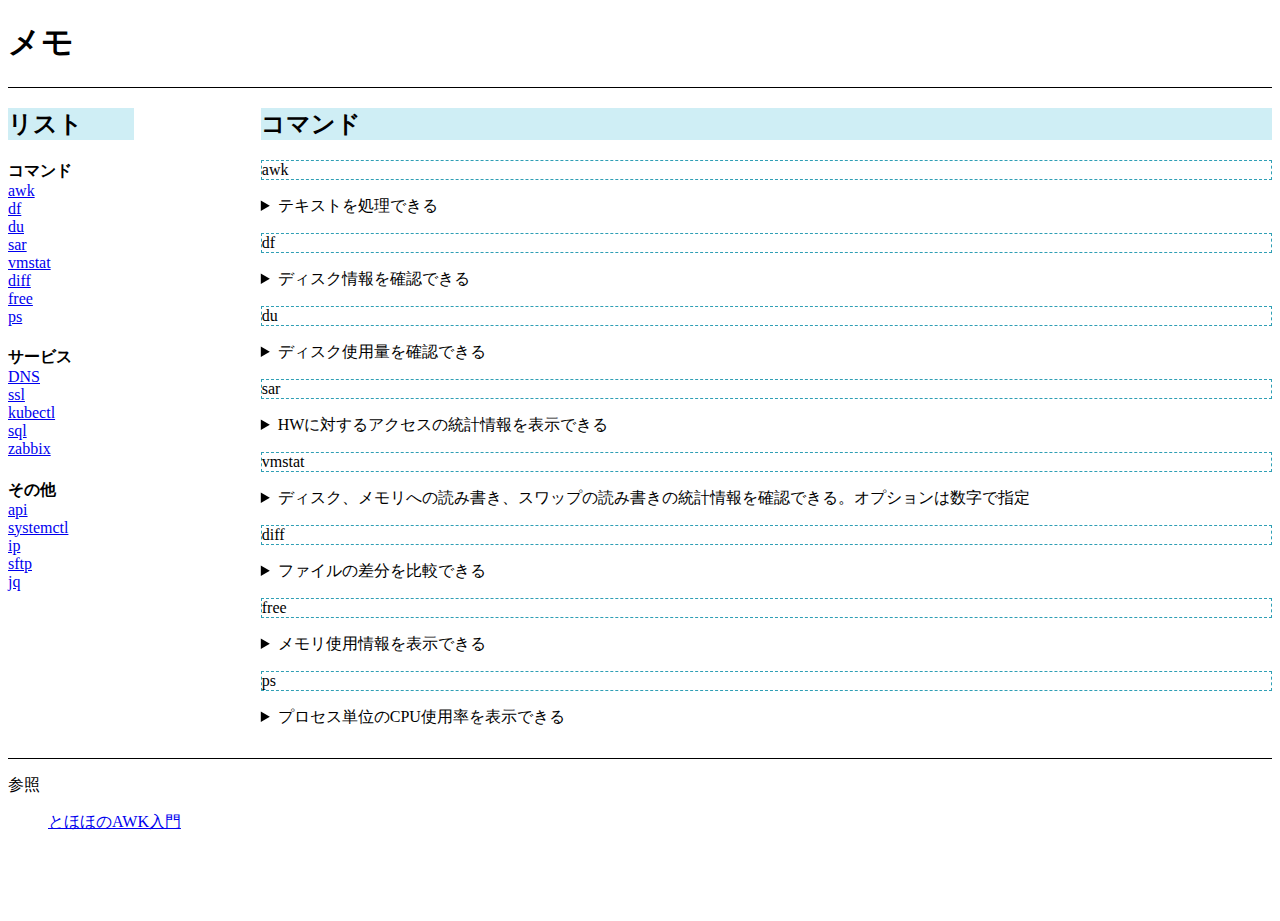
<file: index.html>
<!DOCTYPE html>
<html lang="ja">

<head>
    <meta charset="UTF-8">
    <meta name="viewport" content="width=device-width, initial-scale=1.0">
    <title>Command</title>
    <link rel="stylesheet" href="index_style/index_style.css">
</head>

<body>

    <div class="wrapper">
        <header>
            <h1>メモ</h1>
        </header>


        <div class="content">
            <nav class="contents_list">
                <h2>リスト</h2>
                <h4 class="title" id="cmd">コマンド</h4>

                <ul class="contents_ul">
                    <li><a href="#awk">awk</a></li>
                    <li><a href="#df">df</a></li>
                    <li><a href="#du">du</a></li>
                    <li><a href="#sar">sar</a></li>
                    <li><a href="#vmstat">vmstat</a></li>
                    <li><a href="#diff">diff</a></li>
                    <li><a href="#free">free</a></li>
                    <li><a href="#ps">ps</a></li>
                </ul>

                <h4 class="title" id="service">サービス</h4>
                <ul class="contents_ul">
                    <li><a href="content2.html">DNS</a></li>
                    <li><a href="content2.html">ssl</a></li>
                    <li><a href="content2.html">kubectl</a></li>
                    <li><a href="content2.html">sql</a></li>
                    <li><a href="content2.html">zabbix</a></li>
                </ul>


                <h4 class="title" id="other">その他</h4>
                <ul class="contents_ul">
                    <li><a href="conetnt/content3html">api</a></li>
                    <li><a href="content/content3.html">systemctl</a></li>
                    <li><a href="content/content3.html">ip</a></li>
                    <li><a href="content/content3.html">sftp</a></li>
                    <li><a href="content/content3.html">jq</a></li>
                </ul>
            </nav>


            <article class="box">
                <h2>コマンド</h2>
                <section id="awk">
                    <p class="boxtop">awk</p>
                    <details>
                        <summary>
                            テキストを処理できる
                        </summary>
                        <p><a href="command/awk.html">実行例</a></p>
                        <table class="cmd-table">
                            <thead>
                                <tr>
                                    <th>オプション</th>
                                    <th>意味</th>
                                </tr>
                            </thead>
                            <tbody>
                                <tr>
                                    <td>-F</td>
                                    <td>区切り文字を指定</td>
                                </tr>
                                <tr>
                                    <td>-f</td>
                                    <td>ファイルを指定</td>
                                </tr>
                                <tr>
                                    <td>-v</td>
                                    <td>プログラムから参照可能な変数を引数で指定</td>
                                </tr>
                            </tbody>
                        </table><br>
                    </details>
                </section>

                <section id="df">
                    <p class="boxtop">df</p>
                    <details>
                        <summary>
                            ディスク情報を確認できる
                        </summary>
                        <p><a href="command/df.html">実行例</a></p>
                        <table class="cmd-table">
                            <thead>
                                <tr>
                                    <th>オプション</th>
                                    <th>意味</th>
                                </tr>
                            </thead>
                            <tbody>
                                <tr>
                                    <td>-h</td>
                                    <td>読みやすい単位で出力</td>
                                </tr>
                                <tr>
                                    <td>-a</td>
                                    <td>ダミーファイルも含めて表示</td>
                                </tr>
                                <tr>
                                    <td>-l</td>
                                    <td>ローカルファイルシステムのみ表示</td>
                                </tr>
                            </tbody>
                        </table><br>
                    </details>
                </section>

                <section id="du">
                    <p class="boxtop">du</p>
                    <details>
                        <summary>
                            ディスク使用量を確認できる
                        </summary>
                        <p><a href="command/du.html">実行例</a></p>
                        <table class="cmd-table">
                            <thead>
                                <tr>
                                    <th>オプション</th>
                                    <th>意味</th>
                                </tr>
                            </thead>
                            <tbody>
                                <tr>
                                    <td>-a</td>
                                    <td>ディレクトリ内のファイル容量も表示</td>
                                </tr>
                                <tr>
                                    <td>-s</td>
                                    <td>サブディレクトリ含めた合計サイズを表示</td>
                                </tr>
                                <tr>
                                    <td>-S</td>
                                    <td>サブディレクトリのサイズを含めないで表示</td>
                                </tr>
                                <tr>
                                    <td>-b</td>
                                    <td>容量をバイト単位で表示</td>
                                </tr>
                            </tbody>
                        </table><br>
                    </details>
                </section>

                <section id="sar">
                    <p class="boxtop">sar</p>
                    <details>
                        <summary>
                            HWに対するアクセスの統計情報を表示できる
                        </summary>
                        <p><a href="command/sar.html">実行例</a></p>
                        <table class="cmd-table">
                            <thead>
                                <tr>
                                    <th>オプション</th>
                                    <th>意味</th>
                                </tr>
                            </thead>
                            <tbody>
                                <tr>
                                    <td>-A</td>
                                    <td>すべての項目を表示</td>
                                </tr>
                                <tr>
                                    <td>-b</td>
                                    <td>ディスクの入出力と転送レート情報を表示する</td>
                                </tr>
                                <tr>
                                    <td>-c</td>
                                    <td>プロセスの生成回数を表示する</td>
                                </tr>
                                <tr>
                                    <td>-f</td>
                                    <td>ファイルを指定する</td>
                                </tr>
                                <tr>
                                    <td>-n DEV</td>
                                    <td>ネットワーク情報を表示</td>
                                </tr>
                                <tr>
                                    <td>-r</td>
                                    <td>メモリとスワップ情報表示</td>
                                </tr>
                                <tr>
                                    <td>-u</td>
                                    <td>CPU情報表示(iostatとのCPUと同じ)</td>
                                </tr>
                                <tr>
                                    <td>-P id | ALL</td>
                                    <td>CPUごとの情報を表示</td>
                                </tr>
                                <tr>
                                    <td>-R</td>
                                    <td>メモリの統計情報を表示</td>
                                </tr>
                                <tr>
                                    <td>-W</td>
                                    <td>スワップ情報表示</td>
                                </tr>
                            </tbody>
                        </table><br>
                    </details>
                </section>

                <section id="vmstat">

                    <p class="boxtop">vmstat</p>
                    <details>
                        <summary>
                            ディスク、メモリへの読み書き、スワップの読み書きの統計情報を確認できる。オプションは数字で指定
                        </summary>
                        <p>第1引数何秒ごとに実行するか</p>
                        <p>第2引数何回実行するか</p>
                        <p><a href="command/vmstat.html">実行例</a></p>
                        <table class="cmd-table">
                            <thead>
                                <tr>
                                    <th>表示項目</th>
                                    <th>列</th>
                                    <th>説明</th>
                                </tr>
                            </thead>
                            <tbody>
                                <tr>
                                    <td rowspan="2">procs</td>
                                    <td>r</td>
                                    <td>実行待ちプロセス数</td>
                                </tr>
                                <tr>
                                    <td>b</td>
                                    <td>割り込み不可能なスリープ状態にあるプロセス数</td>
                                </tr>
                                <tr>
                                    <td rowspan="4">memory</td>
                                    <td>swapd</td>
                                    <td>スワップサイズ(KB)</td>
                                </tr>
                                <tr>
                                    <td>free</td>
                                    <td>空きメモリサイズ(KB)</td>
                                </tr>
                                <tr>
                                    <td>buff</td>
                                    <td>バッファに割り当てられているメモリサイズ(KB)</td>
                                </tr>
                                <tr>
                                    <td>cache</td>
                                    <td>キャッシュに割り当てられているメモリサイズ(KB)</td>
                                </tr>
                                <tr>
                                    <td rowspan="2">swap</td>
                                    <td>si</td>
                                    <td>ディスクからスワップインされているメモリサイズ(KB/秒)</td>
                                </tr>
                                <tr>
                                    <td>so</td>
                                    <td>ディスクへスワップアウトされているメモリサイズ(KB/秒)</td>
                                </tr>
                            </tbody>
                        </table><br>
                    </details>
                </section>

                <section id="diff">
                    <p class="boxtop">diff</p>
                    <details>
                        <summary>
                            ファイルの差分を比較できる
                        </summary>
                        <p><a href="command/diff.html">実行例</a></p>
                        <table class="cmd-table">
                            <thead>
                                <tr>
                                    <th>オプション</th>
                                    <th>意味</th>
                                </tr>
                            </thead>
                            <tbody>
                                <tr>
                                    <td>-i</td>
                                    <td>大文字と小文字を無視</td>
                                </tr>
                                <tr>
                                    <td>-b</td>
                                    <td>スペースの数だけ異なる場合は違いを無視</td>
                                </tr>
                                <tr>
                                    <td>-E</td>
                                    <td>タブ展開によるスペースの変更を無視</td>
                                </tr>
                                <tr>
                                    <td>-w</td>
                                    <td>空白を無視して比較</td>
                                </tr>
                                <tr>
                                    <td>-q</td>
                                    <td>ファイルが違うかどうかだけを出力する</td>
                                </tr>
                            </tbody>
                        </table><br>
                    </details>
                </section>

                <section id="free">
                    <p class="boxtop">free</p>
                    <details>
                        <summary>
                            メモリ使用情報を表示できる
                        </summary>
                        <p><a href="command/memory.html">実行例</a></p>
                        <table class="cmd-table">
                            <thead>
                                <tr>
                                    <th>オプション</th>
                                    <th>意味</th>
                                </tr>
                            </thead>
                            <tbody>
                                <tr>
                                    <td>-b</td>
                                    <td>バイト単位で表示</td>
                                </tr>
                                <tr>
                                    <td>-k</td>
                                    <td>KB単位で表示</td>
                                </tr>
                                <tr>
                                    <td>-m</td>
                                    <td>MB単位で表示</td>
                                </tr>
                                <tr>
                                    <td>-t</td>
                                    <td>物理メモリとスワップメモリの合計行も表示</td>
                                </tr>
                                <tr>
                                    <td>-0</td>
                                    <td>バッファを増減した行を表示しない</td>
                                </tr>
                                <tr>
                                    <td>-s</td>
                                    <td>繰り返し実行する間隔(秒)</td>
                                </tr>
                            </tbody>
                        </table><br>
                    </details>
                </section>

                <section id="ps">
                    <p class="boxtop">ps</p>
                    <details>
                        <summary>
                            プロセス単位のCPU使用率を表示できる
                        </summary>
                        <p><a href="command/ps.html">実行例</a></p>
                        <table class="cmd-table">
                            <thead>
                                <tr>
                                    <th>オプション</th>
                                    <th>意味</th>
                                </tr>
                            </thead>
                            <tbody>
                                <tr>
                                    <td>a</td>
                                    <td>端末上のすべてのプロセスを表示する</td>
                                </tr>
                                <tr>
                                    <td>e</td>
                                    <td>環境変数も表示する</td>
                                </tr>
                                <tr>
                                    <td>x</td>
                                    <td>制御端末のないプロセスも表示する</td>
                                </tr>
                                <tr>
                                    <td>u</td>
                                    <td>実行ユーザ名なども表示する</td>
                                </tr>
                                <tr>
                                    <td>r</td>
                                    <td>実行中のプロセスのみを表示する</td>
                                </tr>
                                <tr>
                                    <td>l</td>
                                    <td>長いフォーマットで表示する</td>
                                </tr>
                                <tr>
                                    <td>U ユーザ名</td>
                                    <td>ユーザ名で選択する</td>
                                </tr>
                                <tr>
                                    <td>-C コマンド名</td>
                                    <td>コマンド名で選択する</td>
                                </tr>

                                <tr>
                                    <td>-e</td>
                                    <td>すべてのプロセスを表示する</td>
                                </tr>
                                <tr>
                                    <td>-f</td>
                                    <td>引数等も含めた完全なフォーマットで表示する</td>
                                </tr>
                                <tr>
                                    <td>-l</td>
                                    <td>ロング形式で表示する</td>
                                </tr>
                                <tr>
                                    <td>-p PID</td>
                                    <td>PIDで表示する</td>
                                </tr>
                                <tr>
                                    <td>-t tty</td>
                                    <td>端末名で選択する</td>
                                </tr>
                                <tr>
                                    <td>-u UID</td>
                                    <td>ユーザIDで選択する</td>
                                </tr>
                            </tbody>
                        </table> <br>
                    </details>
                </section>

            </article>
        </div>


        <footer>
            <p>参照</p>

            <ul>
                <li><a href="https://www.tohoho-web.com/ex/awk.html">とほほのAWK入門</a></li>
                <li><a href=""></a></li>
            </ul>
        </footer>

    </div>
</body>

</html>
</file>
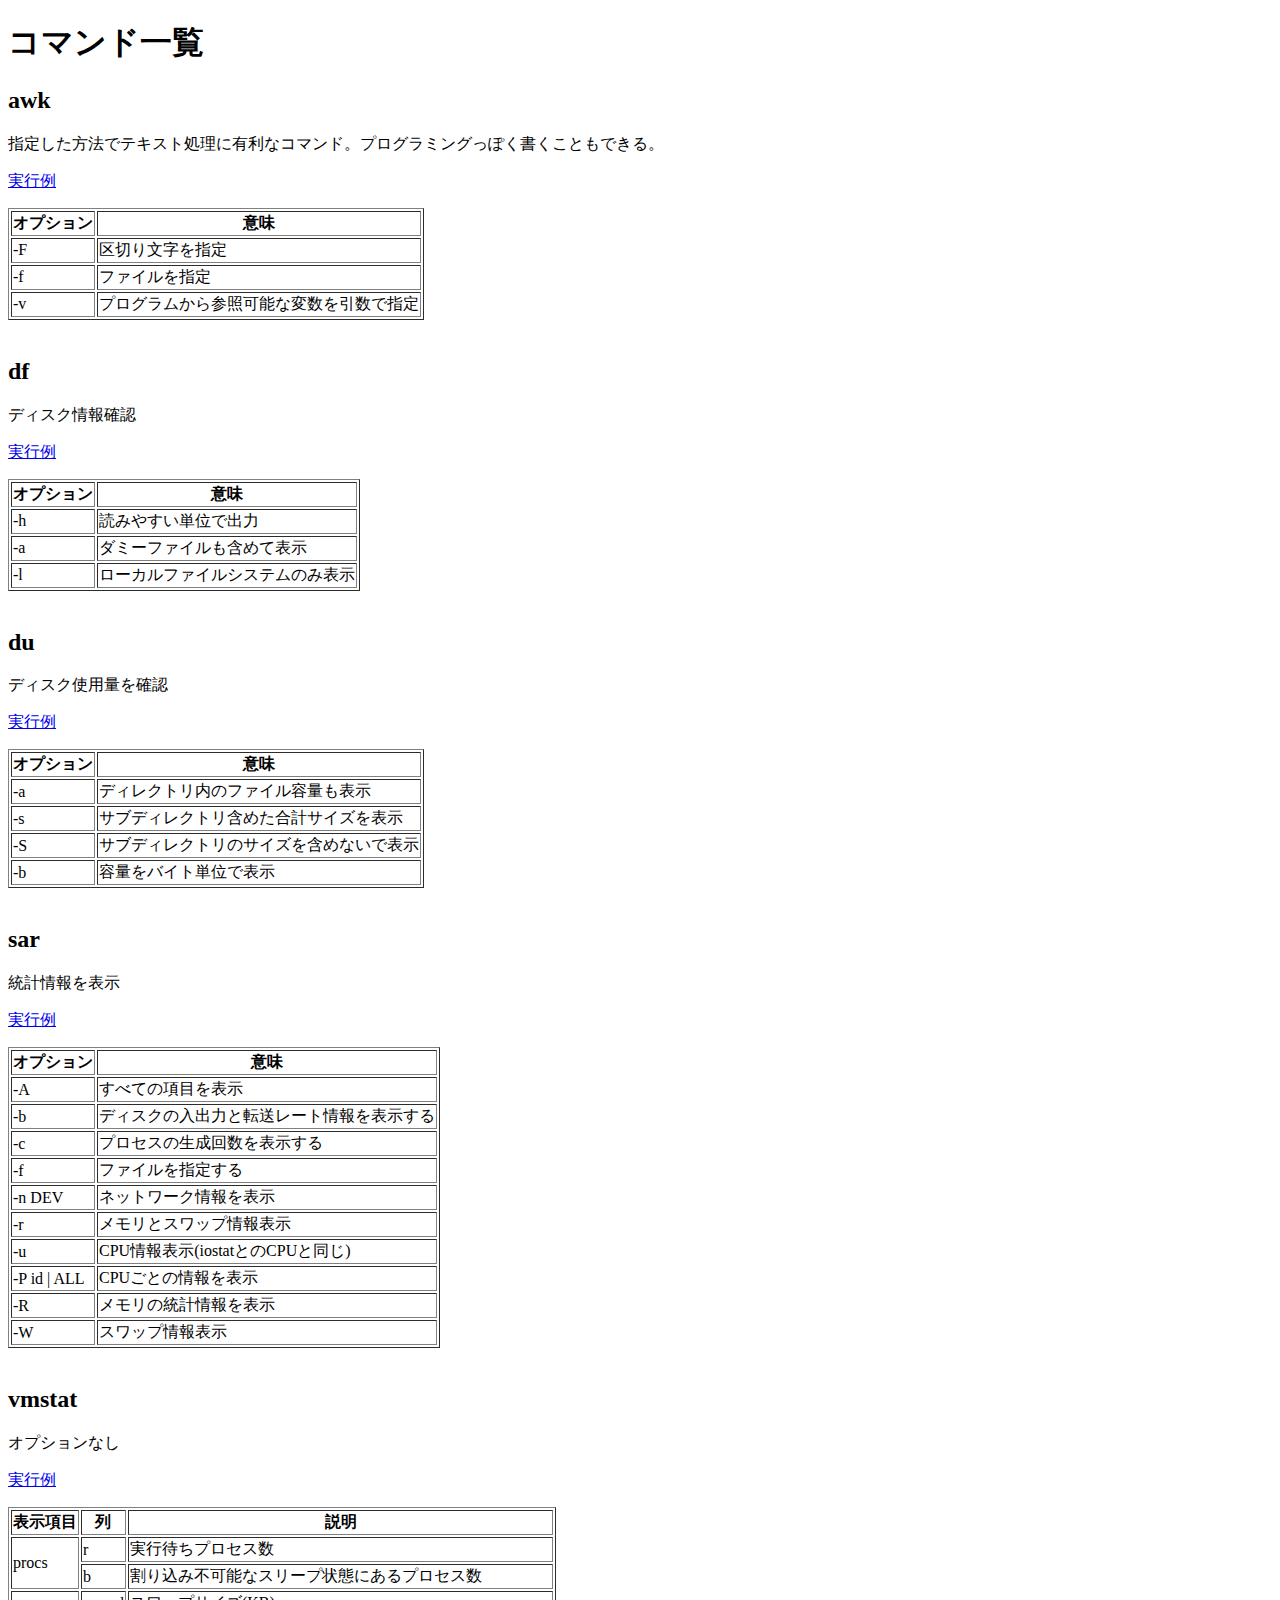
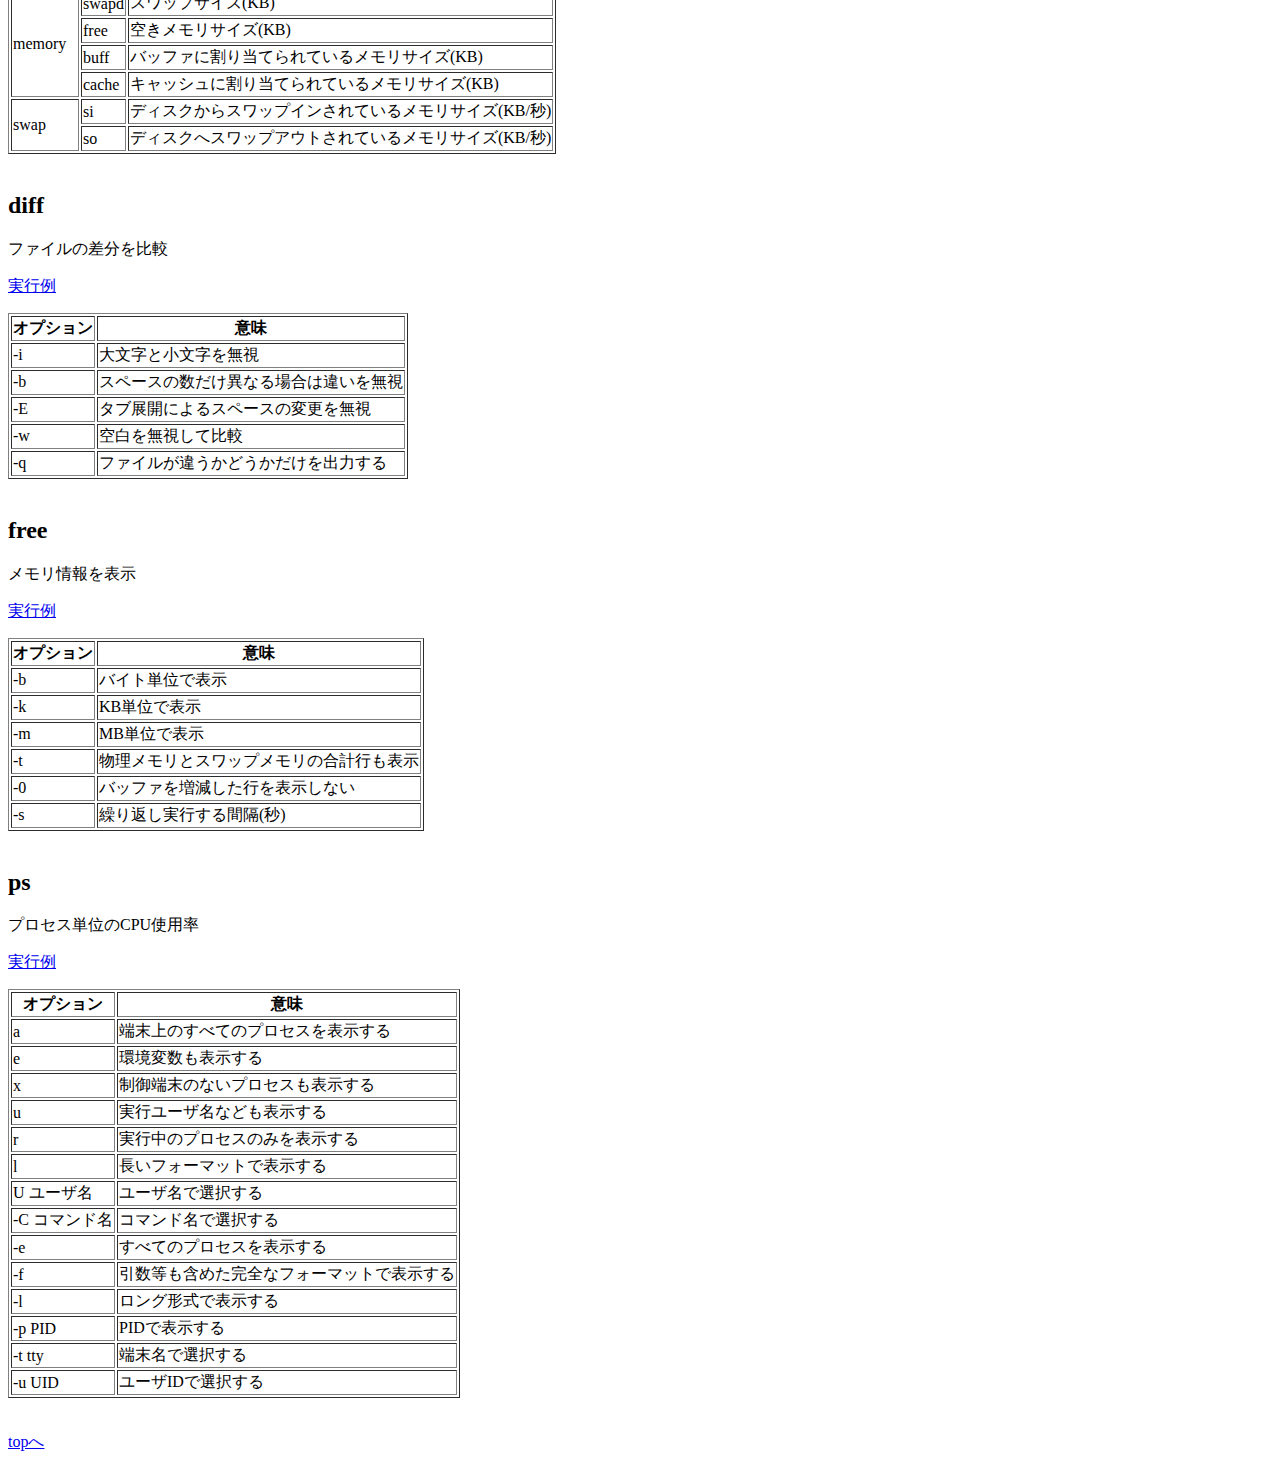
<file: content/content.html>
<!DOCTYPE html>
<html lang="ja">

<head>
    <meta charset="UTF-8">
    <meta name="viewport" content="width=device-width, initial-scale=1.0">
    <title>contetn</title>
</head>

<body>
    <h1>コマンド一覧</h1>
    <h2 id="awk">awk</h2>
    <p>指定した方法でテキスト処理に有利なコマンド。プログラミングっぽく書くこともできる。</p>
    <p><a href="command/awk.html">実行例</a></p>

    <table border="1">
        <tr>
            <th>オプション</th>
            <th>意味</th>
        </tr>

        <tr>
            <td>-F</td>
            <td>区切り文字を指定</td>
        </tr>

        <tr>
            <td>-f</td>
            <td>ファイルを指定</td>
        </tr>

        <tr>
            <td>-v</td>
            <td>プログラムから参照可能な変数を引数で指定</td>
        </tr>
    </table><br>


    <h2 id="df">df</h2>
    <p>ディスク情報確認</p>
    <p><a href="command/df.html">実行例</a></p>


    <table border="1">
        <tr>
            <th>オプション</th>
            <th>意味</th>
        </tr>

        <tr>
            <td>-h</td>
            <td>読みやすい単位で出力</td>
        </tr>

        <tr>
            <td>-a</td>
            <td>ダミーファイルも含めて表示</td>
        </tr>

        <tr>
            <td>-l</td>
            <td>ローカルファイルシステムのみ表示</td>
        </tr>
    </table><br>

    <h2 id="du">du</h2>
    <p>ディスク使用量を確認</p>
    <p><a href="command/du.html">実行例</a></p>

    <table border="1">
        <tr>
            <th>オプション</th>
            <th>意味</th>
        </tr>

        <tr>
            <td>-a</td>
            <td>ディレクトリ内のファイル容量も表示</td>
        </tr>

        <tr>
            <td>-s</td>
            <td>サブディレクトリ含めた合計サイズを表示</td>
        </tr>

        <tr>
            <td>-S</td>
            <td>サブディレクトリのサイズを含めないで表示</td>
        </tr>

        <tr>
            <td>-b</td>
            <td>容量をバイト単位で表示</td>
        </tr>
    </table><br>


    <h2 id="sar">sar</h2>
    <p>統計情報を表示</p>
    <p><a href="command/sar.html">実行例</a></p>
    <table border="1">
        <tr>
            <th>オプション</th>
            <th>意味</th>
        </tr>

        <tr>
            <td>-A</td>
            <td>すべての項目を表示</td>
        </tr>

        <tr>
            <td>-b</td>
            <td>ディスクの入出力と転送レート情報を表示する</td>
        </tr>

        <tr>
            <td>-c</td>
            <td>プロセスの生成回数を表示する</td>
        </tr>

        <tr>
            <td>-f</td>
            <td>ファイルを指定する</td>
        </tr>

        <tr>
            <td>-n DEV</td>
            <td>ネットワーク情報を表示</td>
        </tr>

        <tr>
            <td>-r</td>
            <td>メモリとスワップ情報表示</td>
        </tr>

        <tr>
            <td>-u</td>
            <td>CPU情報表示(iostatとのCPUと同じ)</td>
        </tr>

        <tr>
            <td>-P id | ALL</td>
            <td>CPUごとの情報を表示</td>
        </tr>

        <tr>
            <td>-R</td>
            <td>メモリの統計情報を表示</td>
        </tr>

        <tr>
            <td>-W</td>
            <td>スワップ情報表示</td>
        </tr>
    </table><br>

    <h2 id="vmstat">vmstat</h2>
    <p>オプションなし</p>
    <p><a href="command/vmstat.html">実行例</a></p>

    </table>
    <table border="1">
        <tr>
            <th>表示項目</th>
            <th>列</th>
            <th>説明</th>
        </tr>

        <tr>
            <td rowspan="2">procs</td>
            <td>r</td>
            <td>実行待ちプロセス数</td>
        </tr>

        <tr>
            <td>b</td>
            <td>割り込み不可能なスリープ状態にあるプロセス数</td>
        </tr>

        <tr>
            <td rowspan="4">memory</td>
            <td>swapd</td>
            <td>スワップサイズ(KB)</td>
        </tr>

        <tr>
            <td>free</td>
            <td>空きメモリサイズ(KB)</td>
        </tr>

        <tr>
            <td>buff</td>
            <td>バッファに割り当てられているメモリサイズ(KB)</td>
        </tr>

        <tr>
            <td>cache</td>
            <td>キャッシュに割り当てられているメモリサイズ(KB)</td>
        </tr>

        <tr>
            <td rowspan="2">swap</td>
            <td>si</td>
            <td>ディスクからスワップインされているメモリサイズ(KB/秒)</td>
        </tr>

        <tr>
            <td>so</td>
            <td>ディスクへスワップアウトされているメモリサイズ(KB/秒)</td>
        </tr>
    </table><br>

    <h2 id="diff">diff</h2>
    <p>ファイルの差分を比較</p>
    <p><a href="command/diff.html">実行例</a></p>
    <table border="1">
        <tr>
            <th>オプション</th>
            <th>意味</th>
        </tr>

        <tr>
            <td>-i</td>
            <td>大文字と小文字を無視</td>
        </tr>

        <tr>
            <td>-b</td>
            <td>スペースの数だけ異なる場合は違いを無視</td>
        </tr>

        <tr>
            <td>-E</td>
            <td>タブ展開によるスペースの変更を無視</td>
        </tr>

        <tr>
            <td>-w</td>
            <td>空白を無視して比較</td>
        </tr>

        <tr>
            <td>-q</td>
            <td>ファイルが違うかどうかだけを出力する</td>
        </tr>
    </table><br>


    <h2 id="free">free</h2>
    <p>メモリ情報を表示</p>
    <p><a href="command/memory.html">実行例</a></p>
    <table border="1">
        <tr>
            <th>オプション</th>
            <th>意味</th>
        </tr>

        <tr>
            <td>-b</td>
            <td>バイト単位で表示</td>
        </tr>

        <tr>
            <td>-k</td>
            <td>KB単位で表示</td>
        </tr>

        <tr>
            <td>-m</td>
            <td>MB単位で表示</td>
        </tr>

        <tr>
            <td>-t</td>
            <td>物理メモリとスワップメモリの合計行も表示</td>
        </tr>

        <tr>
            <td>-0</td>
            <td>バッファを増減した行を表示しない</td>
        </tr>

        <tr>
            <td>-s</td>
            <td>繰り返し実行する間隔(秒)</td>
        </tr>
    </table><br>


    <h2 id="ps">ps</h2>
    <p>プロセス単位のCPU使用率</p>
    <p><a href="command/ps.html">実行例</a></p>
    <table border="1">
        <tr>
            <th>オプション</th>
            <th>意味</th>
        </tr>

        <tr>
            <td>a</td>
            <td>端末上のすべてのプロセスを表示する</td>
        </tr>

        <tr>
            <td>e</td>
            <td>環境変数も表示する</td>
        </tr>

        <tr>
            <td>x</td>
            <td>制御端末のないプロセスも表示する</td>
        </tr>

        <tr>
            <td>u</td>
            <td>実行ユーザ名なども表示する</td>
        </tr>

        <tr>
            <td>r</td>
            <td>実行中のプロセスのみを表示する</td>
        </tr>

        <tr>
            <td>l</td>
            <td>長いフォーマットで表示する</td>
        </tr>

        <tr>
            <td>U ユーザ名</td>
            <td>ユーザ名で選択する</td>
        </tr>

        <tr>
            <td>-C コマンド名</td>
            <td>コマンド名で選択する</td>
        </tr>

        <tr>
            <td>-e</td>
            <td>すべてのプロセスを表示する</td>
        </tr>

        <tr>
            <td>-f</td>
            <td>引数等も含めた完全なフォーマットで表示する</td>
        </tr>

        <tr>
            <td>-l</td>
            <td>ロング形式で表示する</td>
        </tr>

        <tr>
            <td>-p PID</td>
            <td>PIDで表示する</td>
        </tr>

        <tr>
            <td>-t tty</td>
            <td>端末名で選択する</td>
        </tr>

        <tr>
            <td>-u UID</td>
            <td>ユーザIDで選択する</td>
        </tr>
    </table> <br>

    <p><a href="../index.html">topへ</a></p>

</body>

</html>
</file>
<file: index_style/index_style.css>
html,
body {
    height: 100%;
    font-size: 100%;
    margin-bottom: 0;

}

.wrapper {
    width: 100%;
    position: relative;
    min-height: 100%;
}

ul {
    list-style-type: none;
}


.contents_list {
    text-align: left;
    width: 10%;
    margin-right: 10%;

}

.contents_ul {
    text-align: left;
    padding-left: 0;
    margin-top: 0;
}


.box {
    width: 80%;
}

.content {
    display: flex;
    padding-bottom: 30px;

}


.cmd-table {
    width: 50%;
    border-collapse: collapse;
    margin-left: 10px;

}

.cmd-table th,
.cmd-table td {
    border: 1px solid #000;
    padding: 10px;
}


footer {
    margin: 0;
    border-top:1px solid #000;
}

header{
    border-bottom: 1px solid #000;
}

h2{
    background-color: #cfeef5;
}

.boxtop{
    border: 1px dashed #2f9fb5;
}

.title{
    margin-bottom: 0;
}
</file>
